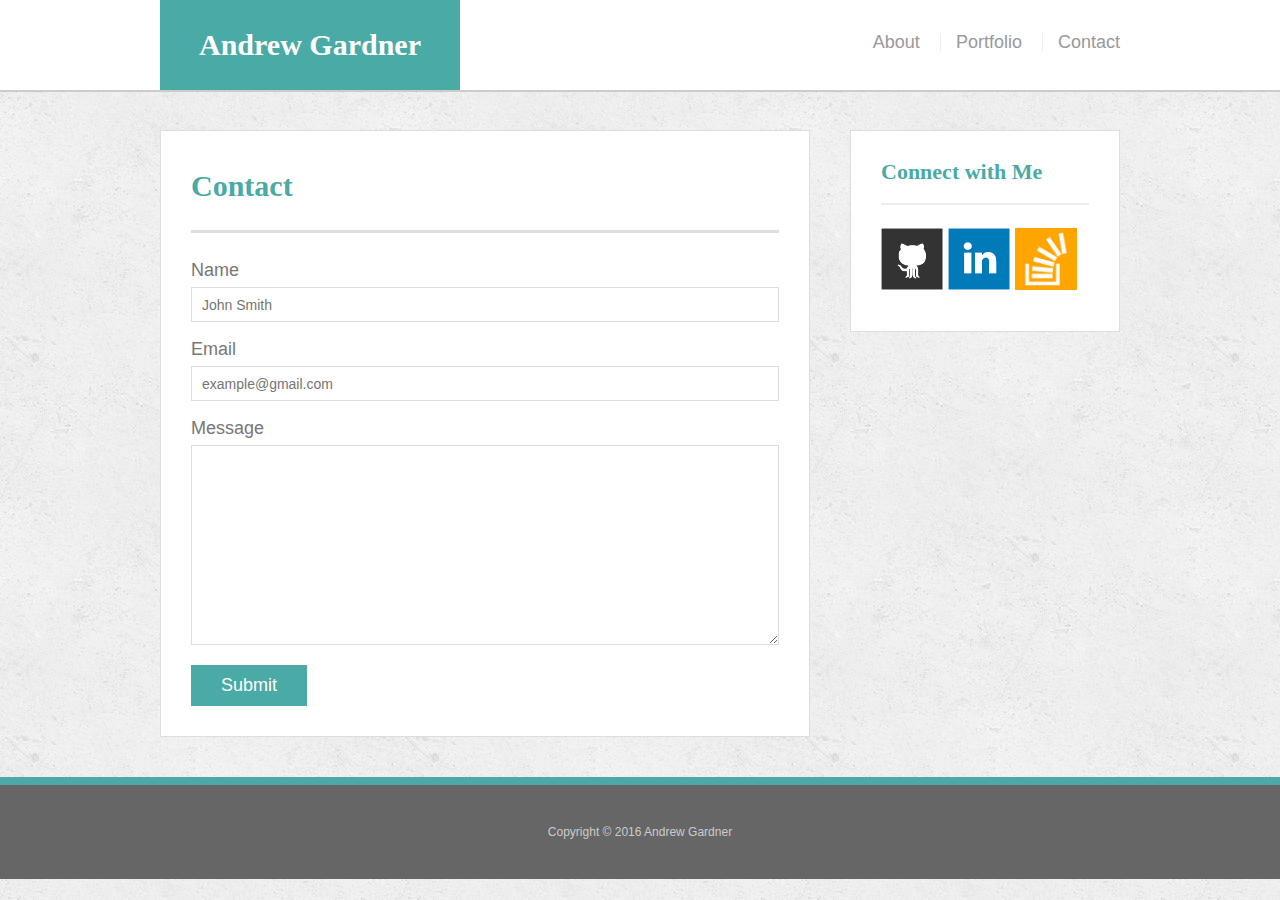
<file: assignment2/contact.html>
<!doctype html>
<html lang="en-us">

<head>
  <meta charset="UTF-8">
  <title>Contact | Andrew Gardner</title>
  <meta name="viewport" content="width=device-width, initial-scale=1">
  <link rel="stylesheet" type="text/css" href="assets/css/reset.css">
  <link rel="stylesheet" type="text/css" href="assets/css/style.css">
</head>

<body>

  <header id="masthead">
    <div class="container">
      <a href="index.html" id="logo">Andrew Gardner</a>
      <nav>
        <a href="index.html">About</a>
        <a href="portfolio.html">Portfolio</a>
        <a href="contact.html">Contact</a>
      </nav>
    </div>
  </header>

  <div id="main-container" class="container">
    <section class="main-section">
      <h1>Contact</h1>

      <form id="contact-form">
        <ul>
          <li>
            <label for="name">Name</label>
            <input type="text" id="name" name="name" placeholder="John Smith" required="required">
          </li>
          <li>
            <label for="email">Email</label>
            <input type="email" id="email" name="email" placeholder="example@gmail.com" required="required">
          </li>
          <li>
            <label for="message">Message</label>
            <textarea id="message" name="message" required="required"></textarea>
          </li>
        </ul>
        <input type="submit">
      </form>

    </section>

    <section class="sidebar">
      <div id="connect">
        <h2>Connect with Me</h2>

        <a href="https://github.com/andrewgardner95"><img src="assets/images/github-128.png" class="social" alt="GitHub" /></a>
        <a href="https://www.linkedin.com/in/andrewgardnerusd"><img src="assets/images/linkedin-128.png" class="social" alt="LinkedIn" /></a>
        <a href="http://stackoverflow.com/users/7347918/andrew-gardner?tab=profile"><img src="assets/images/stackoverflow-128.png" class="social" alt="Stack Overflow" /></a>
      </div>
    </section>
  </div>

  <footer>
    <div class="container">
      Copyright &copy; 2016 Andrew Gardner
    </div>
  </footer>
</body>

</html>
</file>
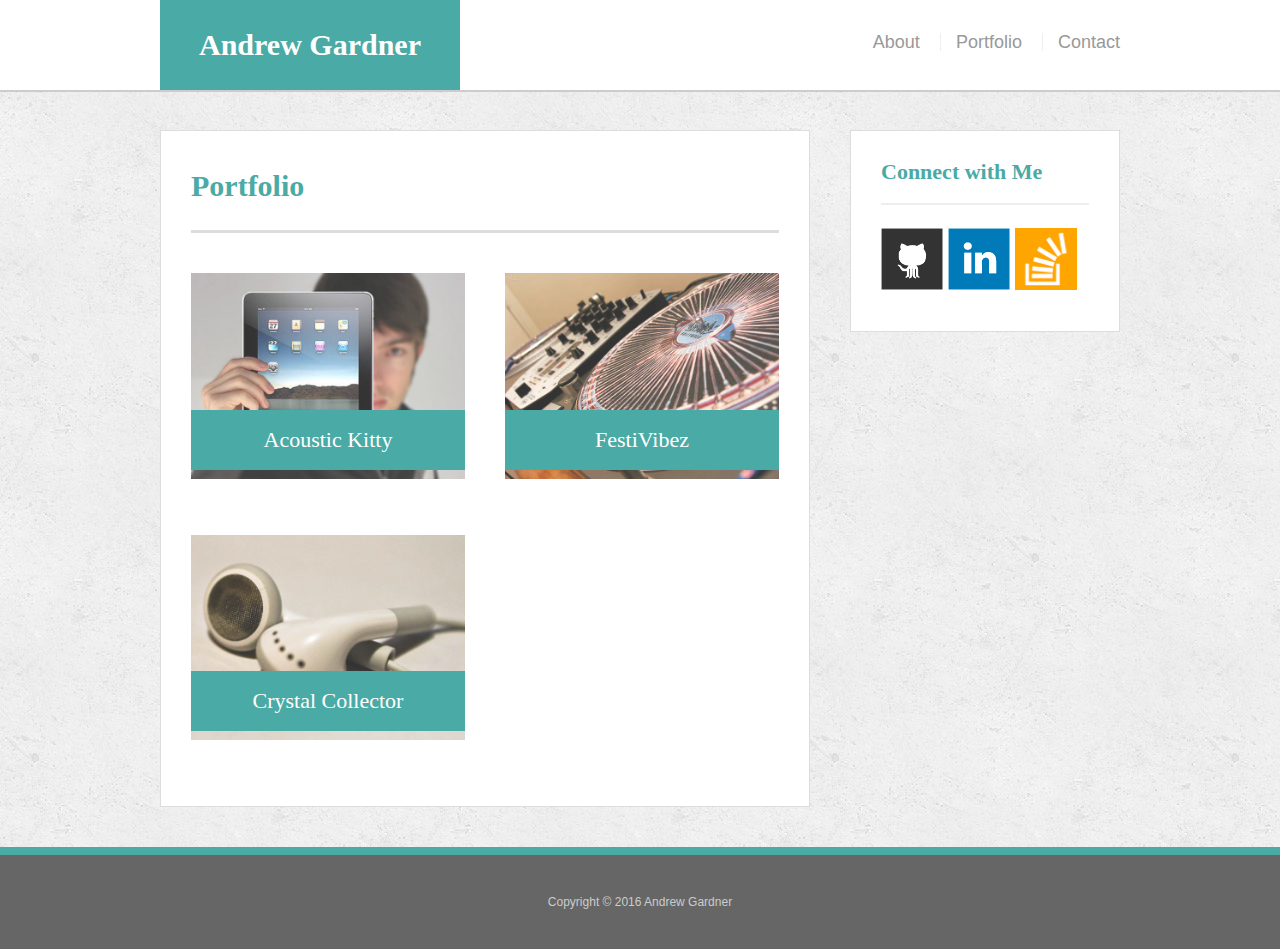
<file: assignment2/portfolio.html>
<!doctype html>
<html lang="en-us">

<head>
  <meta charset="UTF-8">
  <title>Portfolio | Andrew Gardner</title>
  <meta name="viewport" content="width=device-width, initial-scale=1">
  <link rel="stylesheet" type="text/css" href="assets/css/reset.css">
  <link rel="stylesheet" type="text/css" href="assets/css/style.css">
</head>

<body>

  <header id="masthead">
    <div class="container">
      <a href="index.html" id="logo">Andrew Gardner</a>
      <nav>
        <a href="index.html">About</a>
        <a href="portfolio.html">Portfolio</a>
        <a href="contact.html">Contact</a>
      </nav>
    </div>
  </header>

  <div id="main-container" class="container">
    <section class="main-section">
      <h1>Portfolio</h1>

      <div class="work">
        <img src="assets/images/technics-q-c-640-480-1.jpg" alt="hangman">

        <h3>Acoustic Kitty</h3>
      </div>
      <div class="work">
        <img src="assets/images/technics-q-c-640-480-2.jpg" alt="RPG Game">

        <h3>FestiVibez</h3>
      </div>
      <div class="work">
        <img src="assets/images/technics-q-c-640-480-5.jpg" alt="Trivia Game">

        <h3>Crystal Collector</h3>
      </div>

    </section>

    <section class="sidebar">
      <div id="connect">
        <h2>Connect with Me</h2>

        <a href="https://github.com/andrewgardner95"><img src="assets/images/github-128.png" class="social" alt="GitHub" /></a>
        <a href="https://www.linkedin.com/in/andrewgardnerusd"><img src="assets/images/linkedin-128.png" class="social" alt="LinkedIn" /></a>
        <a href="http://stackoverflow.com/users/7347918/andrew-gardner?tab=profile"><img src="assets/images/stackoverflow-128.png" class="social" alt="Stack Overflow" /></a>
      </div>
    </section>
  </div>

  <footer>
    <div class="container">
      Copyright &copy; 2016 Andrew Gardner
    </div>
  </footer>
</body>

</html>
</file>
<file: assignment2/assets/css/style.css>
body {
  font-family: 'Arial', 'Helvetica Neue', Helvetica, sans-serif;
  font-size: 18px;
  color: #777;
  line-height: 34px;
  background: url("../images/concrete_seamless.png");
}

* {
  box-sizing: border-box;
}


/*general*/

.container {
  clear: both;
  margin: 0 auto;
  width: 100%;
  max-width: 960px;
}

h1,
h2,
h3,
p {
  margin-bottom: 20px;
}

p:last-child {
  margin-bottom: 0;
}

h1,
h2,
h3 {
  font-family: 'Georgia', Times, Times New Roman, serif;
  color: #4aaaa5;
  font-weight: 700;
}

h1 {
  padding-bottom: 20px;
  font-size: 30px;
  line-height: 49px;
  border-bottom: 3px solid #ddd;
}

h2,
h3 {
  font-size: 22px;
}


/*header*/

#masthead {
  position: fixed;
  z-index: 99;
  margin: 0 0 30px;
  overflow: auto;
  width: 100%;
  color: #fff;
  background: #fff;
  border-bottom: 2px solid #ccc;
}

#logo {
  width: 300px;
  height: 90px;
  float: left;
  font-family: 'Georgia', Times, Times New Roman, serif;
  text-align: center;
  line-height: 90px;
  color: #fff;
  font-weight: 700;
  font-size: 30px;
  text-decoration: none;
  background: #4aaaa5;
}

nav {
  float: right;
  margin-top: 25px;
}

nav a {
  display: inline-block;
  margin-left: 15px;
  padding-left: 15px;
  color: #999;
  text-decoration: none;
  line-height: 18px;
  border-left: 1px solid #efefef;
}

nav a:first-child {
  border-left: 0 none;
}


/*footer*/

footer {
  padding: 30px 0;
  clear: both;
  color: #fff;
  color: #ccc;
  font-size: 12px;
  text-align: center;
  background: #666;
  border-top: 8px solid #4aaaa5;
}


/*sidebar*/

.sidebar {
  padding: 30px;
  width: 100%;
  max-width: 270px;
  float: right;
  margin-bottom: 20px;
  background: #fff;
  border: 1px solid #ddd;
}

h3,
.sidebar h2 {
  padding-bottom: 20px;
  margin-bottom: 15px;
  line-height: 22px;
  border-bottom: 2px solid #eee;
}

.social {
  width: 62px;
  height: 62px;
  margin-top: 8px;
  margin-right: 5px;
}

.social:last-child {
  margin-right: 0;
}


/*main*/

#main-container {
  padding-top: 130px;
}

.main-section {
  padding: 30px;
  margin: 0 0 40px 0;
  width: 100%;
  max-width: 650px;
  float: left;
  background: #fff;
  border: 1px solid #ddd;
}


/*portfolio page*/

.work {
  position: relative;
  width: 274px;
  overflow: auto;
  float: left;
  margin: 20px 0 25px;
}

.work:nth-child(even) {
  margin-right: 40px;
}

.work img {
  width: 100%;
  border: 0 none;
  opacity: .8;
}

.work h3 {
  position: absolute;
  bottom: 20px;
  margin-bottom: 0;
  padding: 15px;
  width: 100%;
  color: #fff;
  text-align: center;
  line-height: 30px;
  font-weight: 300;
  background: #4aaaa5;
  border-bottom: 0;
}

.auth-image {
  width: 200px;
  height: auto;
  margin-top: 10px;
  margin-right: 25px;
  float: left;
}


/*contact page*/

#contact-form ul {
  margin-bottom: 20px;
}

#contact-form li {
  margin-bottom: 10px;
}

label,
input[type=text],
input[type=email],
textarea {
  display: block;
  width: 100%;
}

input[type=text],
input[type=email],
textarea {
  height: 35px;
  padding: 0 10px;
  font-size: 14px;
  border: 1px solid #ddd;
}

textarea {
  height: 200px;
}

input[type=submit] {
  padding: 10px 30px;
  color: #fff;
  font-size: 18px;
  cursor: pointer;
  background: #4aaaa5;
  border: 0 none;
}

@media screen and (max-width: 640px) {
  #logo {
    width: 100%;
  }

  header {
    position: static;
  }

  #logo {
    width: 100%;
  }

  nav {
    width: 100%;
    text-align: center;
    margin-top: 10px;
    margin-bottom: 10px
  }

  nav a {
    padding-left: 50px;
    padding-right: 50px;
  }

  .sidebar {
    float: left;
    max-width: 95%;
    margin-left: 2.5%;
  }

  .auth-image {
    width: 50%;
    height: auto;
    margin-bottom: 20px;
  }

  .work {
    width: 100%;
  }

  .main-section {
    max-width: 95%;
    margin-left: 2.5%;
    margin-top: 6%;
  }

}

@media screen and (min-width: 641px) and (max-width: 768px) {
  #logo {
    margin-left: 20px;
  }

  nav {
    margin-right: 20px;
  }

  .sidebar {
    float: left;
    max-width: 95%;
    margin-left: 2.5%;
  }

  .main-section {
    max-width: 95%;
    margin-left: 2.5%;
  }

  .work {
    width: 46%;
  }

}

@media screen and (min-width: 769px) and (max-width: 980px) {
  #logo {
    margin-left: 5%;
  }

  nav {
    margin-right: 5%;
  }

  .main-section {
    max-width: 50%;
    margin-right: 5%;
    margin-left: 5%;
  }

  .auth-image {
    width: 50%;
    margin-bottom: 10px;
  }

  .sidebar {
    float: left;
    max-width: 35%;
  }

  .social {
    width: 31%;
    height: 31%;
  }

  .work {
    width: 100%;
  }
}
</file>
